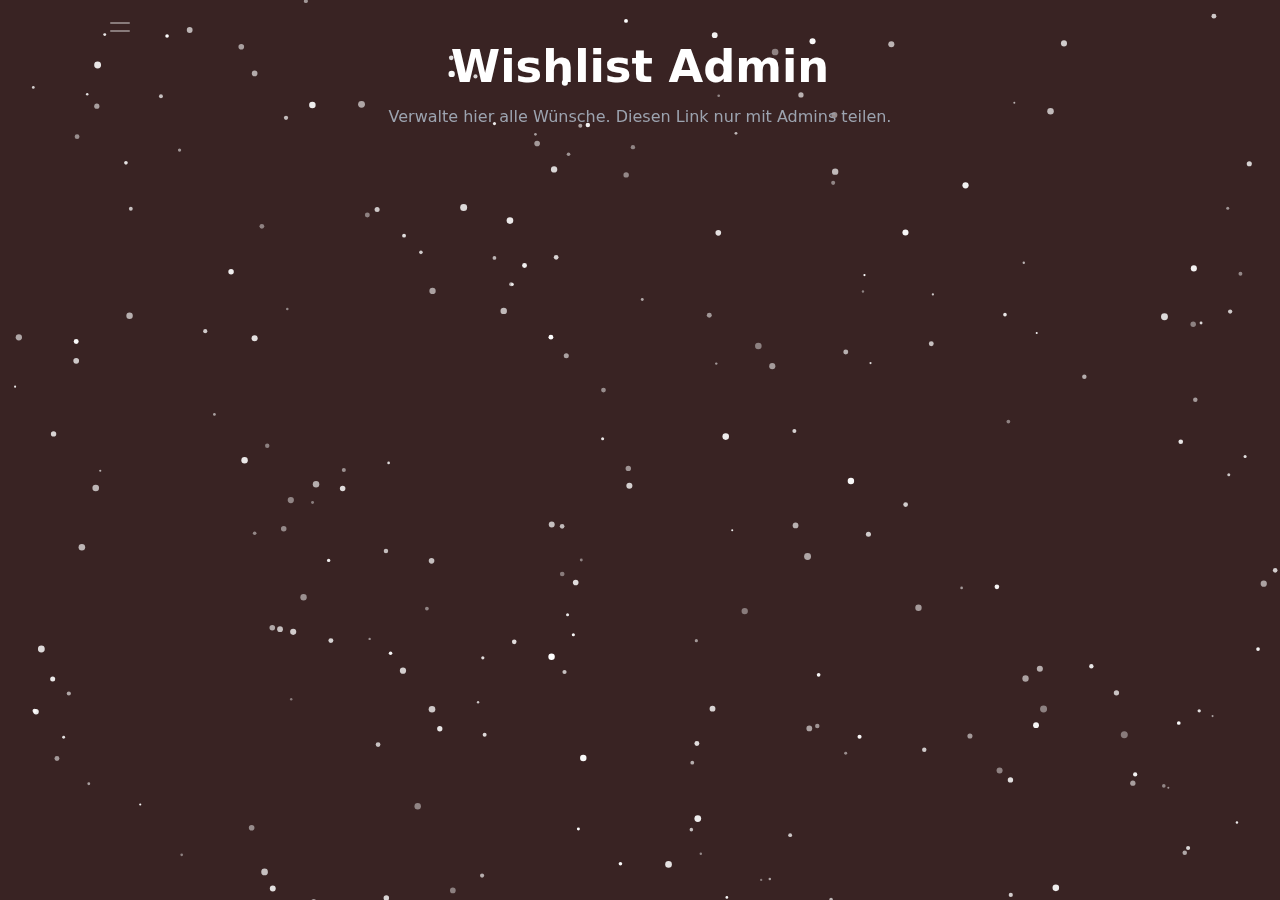
<file: admin.html>
<!doctype html>
<html lang="en">
<head>
  <meta charset="utf-8">
  <meta name="viewport" content="width=device-width, initial-scale=1">
  <title>Wishlist Admin</title>
  <link rel="stylesheet" href="styles/styles.css">
</head>
<body>
  <canvas id="snow-canvas" aria-hidden="true"></canvas>
  <div class="page">
    <div class="page-actions">
      <button
        class="burger-button"
        type="button"
        aria-label="Menü öffnen"
        aria-expanded="false"
        data-role="menu-toggle">
        <span></span>
        <span></span>
      </button>
      <div class="page-menu" hidden>
        <button class="page-menu-item" type="button" data-role="add-wish">
          Neuen Wunsch hinzufügen
        </button>
        <button class="page-menu-item" type="button" data-role="edit-wish">
          Wunsch bearbeiten
        </button>
        <button class="page-menu-item" type="button" data-role="delete-wish">
          Wunsch löschen
        </button>
      </div>
    </div>

    <header>
      <h1>Wishlist Admin</h1>
      <p>Verwalte hier alle Wünsche. Diesen Link nur mit Admins teilen.</p>
    </header>

    <section id="wish-form-section" class="wish-form" hidden>
      <h2>
        Wunsch hinzufügen
        <button type="button" class="btn btn-outline" data-role="close-form">
          Schließen
        </button>
      </h2>
      <form id="new-wish-form" novalidate>
        <label>
          Besitzer*in
          <select id="wish-owner" name="owner" required>
            <option value="" disabled selected>Bitte auswählen</option>
          </select>
        </label>

        <label>
          Wunsch-Titel
          <input id="wish-title" name="title" type="text" required>
        </label>

        <label>
          Wunsch-Link
          <input id="wish-url" name="url" type="url" required>
        </label>

        <label>
          Preis
          <input id="wish-price" name="price" type="text">
        </label>

        <label>
          Bild-URL
          <input id="wish-image" name="image" type="url">
        </label>

        <label>
          Beschreibung
          <textarea id="wish-description" name="description" rows="3"></textarea>
        </label>

        <button class="btn btn-primary" type="submit">Speichern</button>
        <p class="form-status" role="status" aria-live="polite"></p>
      </form>
    </section>

    <section id="wish-editor-section" class="wish-form wish-editor" hidden>
      <h2>
        Wunsch bearbeiten
        <button type="button" class="btn btn-outline" data-role="close-editor">
          Schließen
        </button>
      </h2>
      <form id="edit-wish-form" novalidate>
        <label>
          Wunsch auswählen
          <select id="wish-select" name="selectedWish" required>
            <option value="" disabled selected>Bitte zuerst laden …</option>
          </select>
        </label>
        <input id="edit-wish-id" name="id" type="hidden">

        <label>
          Besitzer*in
          <select id="edit-wish-owner" name="owner" required>
            <option value="" disabled selected>Bitte auswählen</option>
          </select>
        </label>

        <label>
          Wunsch-Titel
          <input id="edit-wish-title" name="title" type="text" required>
        </label>

        <label>
          Wunsch-Link
          <input id="edit-wish-url" name="url" type="url" required>
        </label>

        <label>
          Preis
          <input id="edit-wish-price" name="price" type="text">
        </label>

        <label>
          Bild-URL
          <input id="edit-wish-image" name="image" type="url">
        </label>

        <label>
          Beschreibung
          <textarea id="edit-wish-description" name="description" rows="3"></textarea>
        </label>

        <button class="btn btn-primary" type="submit">Aktualisieren</button>
        <p class="form-status" role="status" aria-live="polite"></p>
      </form>
    </section>

    <section id="wish-delete-section" class="wish-form wish-delete" hidden>
      <h2>
        Wunsch löschen
        <button type="button" class="btn btn-outline" data-role="close-delete">
          Schließen
        </button>
      </h2>
      <form id="delete-wish-form" novalidate>
        <label>
          Wunsch auswählen
          <select id="delete-wish-select" name="wishToDelete" required>
            <option value="" disabled selected>Bitte zuerst laden …</option>
          </select>
        </label>

        <p class="wish-preview" data-role="wish-preview" aria-live="polite">
          Bitte Wunsch auswählen.
        </p>

        <button class="btn btn-primary" type="submit">Löschen</button>
        <p class="form-status" role="status" aria-live="polite"></p>
      </form>
    </section>
  </div>

  <script src="snow.js" type="module"></script>
  <script src="admin.js" type="module" data-admin></script>
</body>
</html>
</file>
<file: styles/styles.css>
:root {
  color-scheme: light dark;
  --bg: #392323;
  --text: #ffffff;
  --muted: #9ca3af;
  --accent: #f97316;
  --accent-dark: #ea580c;
  --reserved: #10b981;
  font-family: "Inter", "Segoe UI", system-ui, -apple-system, BlinkMacSystemFont, sans-serif;
}

* {
  box-sizing: border-box;
}

body {
  margin: 0;
  min-height: 100vh;
  background: var(--bg);
  color: var(--text);
}

.page {
  max-width: 1100px;
  margin: 0 auto;
  padding: clamp(1rem, 4vw, 2.5rem) 4rem;
  position: relative;
  z-index: 1;
}

.page-actions {
  position: absolute;
  top: 1rem;
  left: 1rem;
  z-index: 10;
}

.wish-description-preview {
  font-size: 0.9rem;
  color: var(--muted);
  margin-top: 0.5rem;
  line-height: 1.4;
  position: relative;
  max-height: 3.5rem;
  overflow: hidden;
}

.wish-description-preview.has-more::after {
  content: '';
  position: absolute;
  bottom: 0;
  left: 0;
  right: 0;
  height: 1.5rem;
  background: linear-gradient(to bottom, transparent, rgba(0, 0, 0, 0.6));
  pointer-events: none;
}

.wish-editor {
  margin-top: 1.5rem;
}

.wish-form {
  margin-top: 3rem;
  background: rgba(0, 0, 0, 0.55);
  border-radius: 1rem;
  border: 1px solid rgba(255, 255, 255, 0.08);
  padding: 1.5rem;
  opacity: 0;
  transform: translateY(16px) scale(0.97);
  pointer-events: none;
  transition: opacity 220ms ease, transform 220ms ease;
}

.wish-form.is-visible {
  opacity: 1;
  transform: translateY(0) scale(1);
  pointer-events: auto;
}

.wish-form[hidden] {
  display: none;
}

.burger-button {
  width: 28px;
  height: 22px;
  padding: 0;
  border: 0;
  background: transparent;
  cursor: pointer;
  position: relative;
  opacity: 0.5;
  transition: opacity 150ms ease;
}

.burger-button:hover,
.burger-button:focus-visible {
  opacity: 0.9;
}

.burger-button span {
  position: absolute;
  left: 4px;
  right: 4px;
  height: 2px;
  background: rgba(255, 255, 255, 0.8);
  border-radius: 999px;
  transition: transform 160ms ease, opacity 160ms ease;
}

.burger-button span:first-child {
  top: 6px;
}

.burger-button span:last-child {
  bottom: 6px;
}

.burger-button[aria-expanded="true"] span:first-child {
  transform: translateY(4px) rotate(45deg);
}

.burger-button[aria-expanded="true"] span:last-child {
  transform: translateY(-4px) rotate(-45deg);
}

.page-menu {
  position: absolute;
  top: 30px;
  left: 0;
  background: rgba(0, 0, 0, 0.75);
  border-radius: 0.5rem;
  padding: 0.25rem 0.4rem;
  border: 1px solid rgba(255, 255, 255, 0.15);
  backdrop-filter: blur(4px);
}

.page-menu[hidden] {
  display: none;
}

.page-menu-item {
  display: block;
  width: 100%;
  padding: 0.3rem 0.6rem;
  border: 0;
  background: transparent;
  color: var(--text);
  text-align: left;
  font-size: 0.85rem;
  cursor: pointer;
  white-space: nowrap;
}

.page-menu-item:hover,
.page-menu-item:focus-visible {
  background: rgba(255, 255, 255, 0.08);
}

.wish-form form {
  display: flex;
  flex-direction: column;
  gap: 1rem;
}

.wish-form label {
  display: flex;
  flex-direction: column;
  gap: 0.4rem;
  color: var(--muted);
  text-align: left;
}

.wish-form input,
.wish-form select,
.wish-form textarea {
  border-radius: 0.6rem;
  border: 1px solid rgba(255, 255, 255, 0.2);
  background: rgba(0, 0, 0, 0.35);
  color: var(--text);
  padding: 0.65rem 0.85rem;
  font: inherit;
}

.form-status {
  min-height: 1.2rem;
  margin: 0;
  font-size: 0.9rem;
}

.form-status[data-status="error"] {
  color: #f87171;
}

.form-status[data-status="success"] {
  color: var(--reserved);
}

.wish-preview {
  margin: 0;
  font-size: 0.95rem;
  color: var(--muted);
}

header {
  display: flex;
  flex-direction: column;
  gap: 0.85rem;
  margin-bottom: 2rem;
  align-items: center;
  text-align: center;
}

header h1 {
  font-size: clamp(2rem, 4vw, 2.8rem);
  margin: 0;
}

header p {
  color: var(--muted);
  margin: 0;
  max-width: 65ch;
}

.hero-image {
  margin-top: 1rem;
  max-width: 620px;
  width: 100%;
  border-radius: 1rem;
  display: block;
  box-shadow: 0 10px 25px rgba(0, 0, 0, 0.45);
  margin-left: auto;
  margin-right: auto;
}

.portrait-gallery {
  display: flex;
  flex-wrap: wrap;
  gap: 1.5rem;
  justify-content: center;
}

.portrait-gallery button {
  padding: 0;
  margin: 0;
  border: none;
  background: none;
  cursor: pointer;
}

.portrait {
  width: 160px;
  height: 160px;
  border-radius: 999px;
  object-fit: cover;
  display: block;
  border: 3px solid rgba(255, 255, 255, 0.4);
  box-shadow: 0 8px 20px rgba(0, 0, 0, 0.35);
  transition: transform 0.25s ease;
}

.portrait:hover {
  transform: scale(1.95);
}

.wish-grid {
  display: grid;
  grid-template-columns: repeat(auto-fit, minmax(250px, 1fr));
  gap: 1.5rem;
  margin-top: 2.5rem;
}

.wish-card {
  background: rgba(0, 0, 0, 0.6);
  color: var(--text);
  border-radius: 1rem;
  border: 1px solid rgba(255, 255, 255, 0.12);
  box-shadow: 0 10px 25px rgba(0, 0, 0, 0.4);
  display: flex;
  flex-direction: column;
  overflow: hidden;
  position: relative;
}

.wish-card.reserved {
  transform: scale(1.02);
  box-shadow: 0 12px 30px rgba(22, 163, 74, 0.35);
  border: 2px solid rgba(22, 163, 74, 0.7);
  animation: reserved-pop 250ms ease-out;
}

.wish-card.reserved::before {
  content: "Reserviert";
  position: absolute;
  top: 12px;
  right: -40px;
  padding: 0.3rem 2.5rem;
  background: var(--reserved);
  color: #fff;
  font-weight: 700;
  font-size: 0.8rem;
  text-transform: uppercase;
  transform: rotate(35deg) scale(0);
  transform-origin: center;
  box-shadow: 0 4px 12px rgba(16, 185, 129, 0.45);
  animation: reserved-ribbon-in 280ms ease-out forwards;
  pointer-events: none;
}

@keyframes reserved-ribbon-in {
  0% {
    transform: rotate(35deg) scale(0.4);
    opacity: 0;
  }
  60% {
    transform: rotate(35deg) scale(1.1);
    opacity: 1;
  }
  100% {
    transform: rotate(35deg) scale(1);
    opacity: 1;
  }
}

@keyframes reserved-pop {
  0% {
    transform: scale(0.96);
  }
  60% {
    transform: scale(1.05);
  }
  100% {
    transform: scale(1.02);
  }
}

.wish-card img {
  width: 100%;
  height: auto;
  max-height: 220px;
  object-fit: contain;
  background: rgba(15, 23, 42, 0.8);
}

.wish-card-clickable {
  cursor: pointer;
  transition: transform 150ms ease;
}

.wish-card-clickable:hover {
  transform: translateY(-2px);
}

.wish-body {
  padding: 1.15rem 1.25rem 1.35rem;
  flex: 1;
  display: flex;
  flex-direction: column;
  gap: 0.4rem;
}

.wish-title {
  font-size: 1.1rem;
  font-weight: 600;
  margin: 0;
  color: var(--text);
}

.wish-price {
  font-weight: 600;
  color: var(--accent-dark);
}

.wish-has-description {
  display: inline-block;
  font-size: 0.85rem;
  color: var(--muted);
  margin-top: 0.5rem;
  opacity: 0.7;
}

.wish-actions {
  display: flex;
  flex-wrap: wrap;
  gap: 0.6rem;
  padding: 0 1.25rem 1rem;
  align-items: center;
  justify-content: center;
}

.btn {
  border: none;
  border-radius: 999px;
  padding: 0.65rem 1.1rem;
  font-weight: 600;
  cursor: pointer;
  transition: transform 120ms ease, box-shadow 120ms ease;
  text-align: center;
  text-decoration: none;
  display: inline-block;
}


.btn:focus-visible {
  outline: 3px solid rgba(249, 115, 22, 0.4);
  outline-offset: 2px;
}

.btn-primary {
  background: var(--accent);
  color: white;
  box-shadow: 0 8px 20px rgba(249, 115, 22, 0.35);
}

.btn-primary:hover {
  transform: translateY(-1px);
  background: var(--accent-dark);
}

.btn-outline {
  background: transparent;
  color: var(--accent-dark);
  border: 1px solid rgba(249, 115, 22, 0.4);
}

.wish-card.reserved .btn-outline {
  color: var(--reserved);
  border-color: rgba(16, 185, 129, 0.4);
}

.reserve-status {
  font-size: 0.9rem;
  font-weight: 600;
  color: var(--reserved);
  margin-left: auto;
  align-self: center;
}

.modal {
  position: fixed;
  inset: 0;
  z-index: 1000;
  display: flex;
  align-items: center;
  justify-content: center;
  opacity: 0;
  pointer-events: none;
  transition: opacity 200ms ease;
}

.modal.is-visible {
  opacity: 1;
  pointer-events: auto;
}

.modal-backdrop {
  position: absolute;
  inset: 0;
  background: rgba(0, 0, 0, 0.7);
  backdrop-filter: blur(4px);
}

.modal-content {
  position: relative;
  background: rgba(0, 0, 0, 0.85);
  border: 2px solid rgba(255, 255, 255, 0.2);
  border-radius: 1.2rem;
  padding: 2rem;
  max-width: 400px;
  width: 90%;
  box-shadow: 0 20px 60px rgba(0, 0, 0, 0.6);
  transform: scale(0.9);
  transition: transform 200ms ease;
}

.modal.is-visible .modal-content {
  transform: scale(1);
}

.modal-content h2 {
  margin: 0 0 0.5rem;
  font-size: 1.5rem;
  color: var(--text);
}

.modal-content p {
  margin: 0 0 1.5rem;
  color: var(--muted);
}

.modal-content input[type="text"] {
  width: 100%;
  padding: 0.85rem;
  font-size: 1rem;
  border: 1px solid rgba(255, 255, 255, 0.2);
  border-radius: 0.6rem;
  background: rgba(0, 0, 0, 0.4);
  color: var(--text);
  margin-bottom: 1.5rem;
}

.modal-content input[type="text"]:focus {
  outline: 2px solid var(--accent);
  outline-offset: 2px;
}

.modal-actions {
  display: flex;
  gap: 0.75rem;
  justify-content: flex-end;
}

.modal-actions .btn {
  flex: 1;
}

.modal-content-wide {
  max-width: 600px;
}

.modal-wish-image {
  width: 100%;
  max-height: 300px;
  object-fit: contain;
  border-radius: 0.75rem;
  margin-bottom: 1rem;
  background: rgba(15, 23, 42, 0.8);
}

.modal-close-btn {
  position: absolute;
  top: 1rem;
  right: 1rem;
  width: 32px;
  height: 32px;
  border: none;
  background: rgba(255, 255, 255, 0.1);
  color: var(--text);
  font-size: 1.5rem;
  line-height: 1;
  border-radius: 50%;
  cursor: pointer;
  transition: background 150ms ease;
}

.modal-close-btn:hover {
  background: rgba(255, 255, 255, 0.2);
}

.modal-price {
  font-size: 1.2rem;
  font-weight: 600;
  color: var(--accent-dark);
  margin: 0 0 1rem;
}

.modal-reserved {
  font-weight: 600;
  color: var(--reserved);
  margin: 0 0 1rem;
}

.modal-description {
  margin: 1rem 0 1.5rem;
  line-height: 1.6;
  color: var(--text);
  white-space: pre-wrap;
}

.modal-no-description {
  color: var(--muted);
  font-style: italic;
  margin: 1rem 0 1.5rem;
}

@media (max-width: 600px) {
  .wish-card img {
    max-height: 180px;
  }
}
</file>
